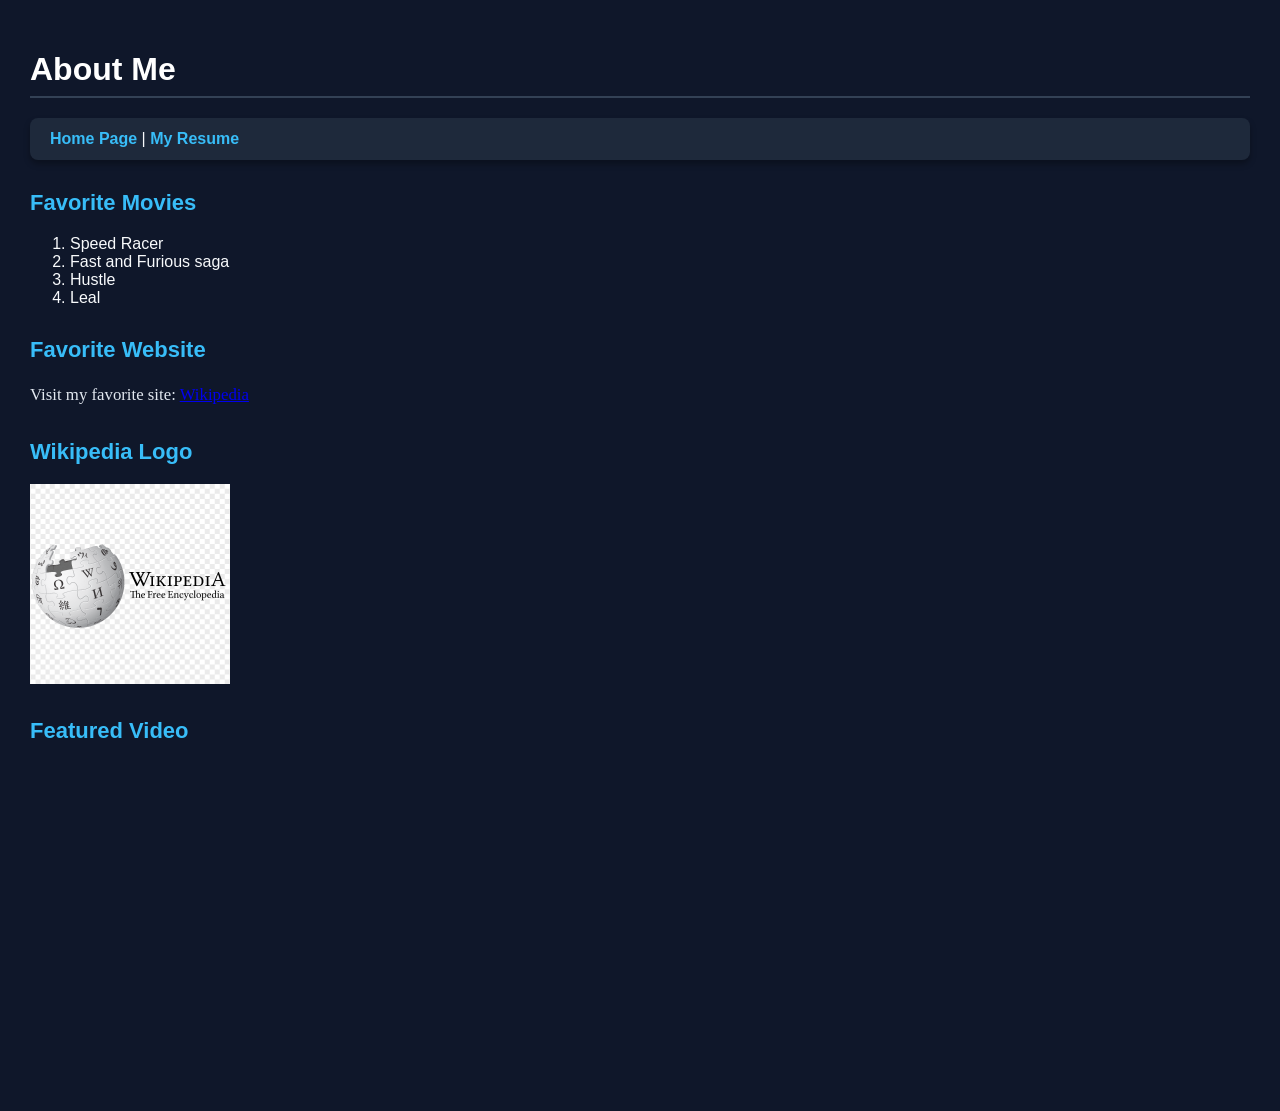
<file: about.html>
<!DOCTYPE html>
<html lang="en">
    <head>
        <meta charset="UTF-8">
        <title>About Me - Matias Tadeo Alarcon Meza</title>
        <link rel="stylesheet" href="fancy.css">
        <style>
            .video-frame {
                border: 0;
            }
        </style>
    </head>
    <body>
        <h1>About Me</h1>

        <nav>
            <a href="index.html">Home Page</a> |
            <a href="resume.html">My Resume</a>
        </nav>

        <h2>Favorite Movies</h2>
        <ol>
            <li>Speed Racer</li>
            <li>Fast and Furious saga</li>
            <li>Hustle</li>
            <li>Leal</li>
        </ol>

        <h2>Favorite Website</h2>
        <p>Visit my favorite site: <a href="https://www.wikipedia.org" target="_blank" rel="noopener">Wikipedia</a></p>

        <h2>Wikipedia Logo</h2>
        <img src="wikipedia.png" alt="Wikipedia Logo" width="200">

        <h2>Featured Video</h2>
        <iframe class="video-frame" width="560" height="315" src="https://www.youtube-nocookie.com/embed/BZJ4bwtoUSE" title="YouTube video player" allow="accelerometer; autoplay; clipboard-write; encrypted-media; gyroscope; picture-in-picture; web-share" allowfullscreen></iframe>
    </body>
</html>
</file>
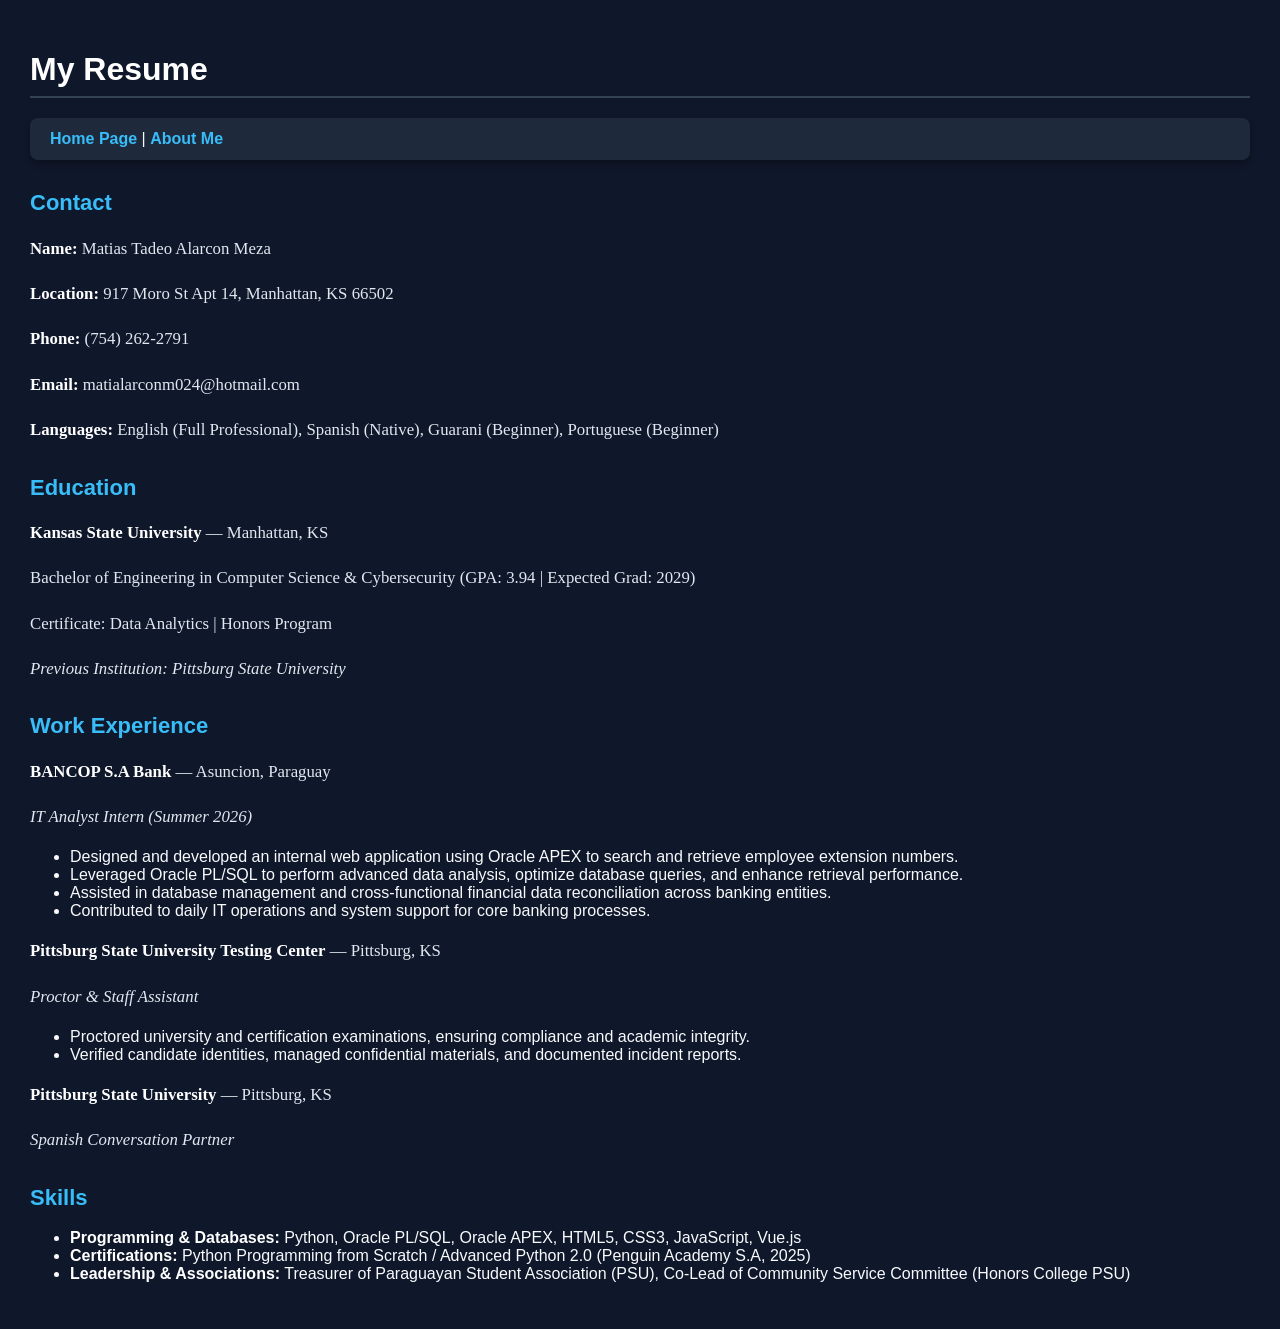
<file: resume.html>
<!DOCTYPE html>
<html lang="en">
    <head>
        <meta charset="UTF-8">
        <title>Resume - Matias Tadeo Alarcon Meza</title>
        <link rel="stylesheet" type="text/css" href="fancy.css">
    </head>
    <body>
        <h1>My Resume</h1>

        <nav>
            <a href="index.html">Home Page</a> | 
            <a href="about.html">About Me</a>
        </nav>

        <div>
            <h2>Contact</h2>
            <p><strong>Name:</strong> Matias Tadeo Alarcon Meza</p>
            <p><strong>Location:</strong> 917 Moro St Apt 14, Manhattan, KS 66502</p>
            <p><strong>Phone:</strong> (754) 262-2791</p>
            <p><strong>Email:</strong> matialarconm024@hotmail.com</p>
            <p><strong>Languages:</strong> English (Full Professional), Spanish (Native), Guarani (Beginner), Portuguese (Beginner)</p>
        </div>

        <div>
            <h2>Education</h2>
            <p><strong>Kansas State University</strong> — Manhattan, KS</p>
            <p>Bachelor of Engineering in Computer Science & Cybersecurity (GPA: 3.94 | Expected Grad: 2029)</p>
            <p>Certificate: Data Analytics | Honors Program</p>
            <p><em>Previous Institution: Pittsburg State University</em></p>
        </div>

        <div>
            <h2>Work Experience</h2>
            <p><strong>BANCOP S.A Bank</strong> — Asuncion, Paraguay</p>
            <p><em>IT Analyst Intern (Summer 2026)</em></p>
            <ul>
                <li>Designed and developed an internal web application using Oracle APEX to search and retrieve employee extension numbers.</li>
                <li>Leveraged Oracle PL/SQL to perform advanced data analysis, optimize database queries, and enhance retrieval performance.</li>
                <li>Assisted in database management and cross-functional financial data reconciliation across banking entities.</li>
                <li>Contributed to daily IT operations and system support for core banking processes.</li>
            </ul>

            <p><strong>Pittsburg State University Testing Center</strong> — Pittsburg, KS</p>
            <p><em>Proctor & Staff Assistant</em></p>
            <ul>
                <li>Proctored university and certification examinations, ensuring compliance and academic integrity.</li>
                <li>Verified candidate identities, managed confidential materials, and documented incident reports.</li>
            </ul>

            <p><strong>Pittsburg State University</strong> — Pittsburg, KS</p>
            <p><em>Spanish Conversation Partner</em></p>
        </div>

        <div>
            <h2>Skills</h2>
            <ul>
                <li><strong>Programming & Databases:</strong> Python, Oracle PL/SQL, Oracle APEX, HTML5, CSS3, JavaScript, Vue.js</li>
                <li><strong>Certifications:</strong> Python Programming from Scratch / Advanced Python 2.0 (Penguin Academy S.A, 2025)</li>
                <li><strong>Leadership & Associations:</strong> Treasurer of Paraguayan Student Association (PSU), Co-Lead of Community Service Committee (Honors College PSU)</li>
            </ul>
        </div>
    </body>
</html>
</file>
<file: fancy.css>
body {
    background-color: #0f172a;
    font-family: -apple-system, BlinkMacSystemFont, "Segoe UI", Roboto, Helvetica, Arial, sans-serif;
    margin: 0;
    padding: 30px;
    color: #f8fafc;
}

h1 {
    font-size: 32px;
    color: #ffffff;
    border-bottom: 2px solid #334155;
    padding-bottom: 8px;
    margin-bottom: 20px;
}

h2 {
    font-size: 22px;
    color: #38bdf8;
    margin-top: 30px;
}

p {
    font-family: 'Georgia', serif;
    font-size: 1.05em;
    line-height: 1.7;
    color: #e2e8f0;
}

nav {
    background-color: #1e293b;
    padding: 12px 20px;
    border-radius: 8px;
    box-shadow: 0 4px 6px rgba(0, 0, 0, 0.3);
    margin-bottom: 25px;
}

nav a {
    color: #38bdf8;
    text-decoration: none;
    font-weight: 600;
}

nav a:hover {
    text-decoration: underline;
    color: #7dd3fc;
}

strong, b {
    color: #ffffff;
}
</file>
